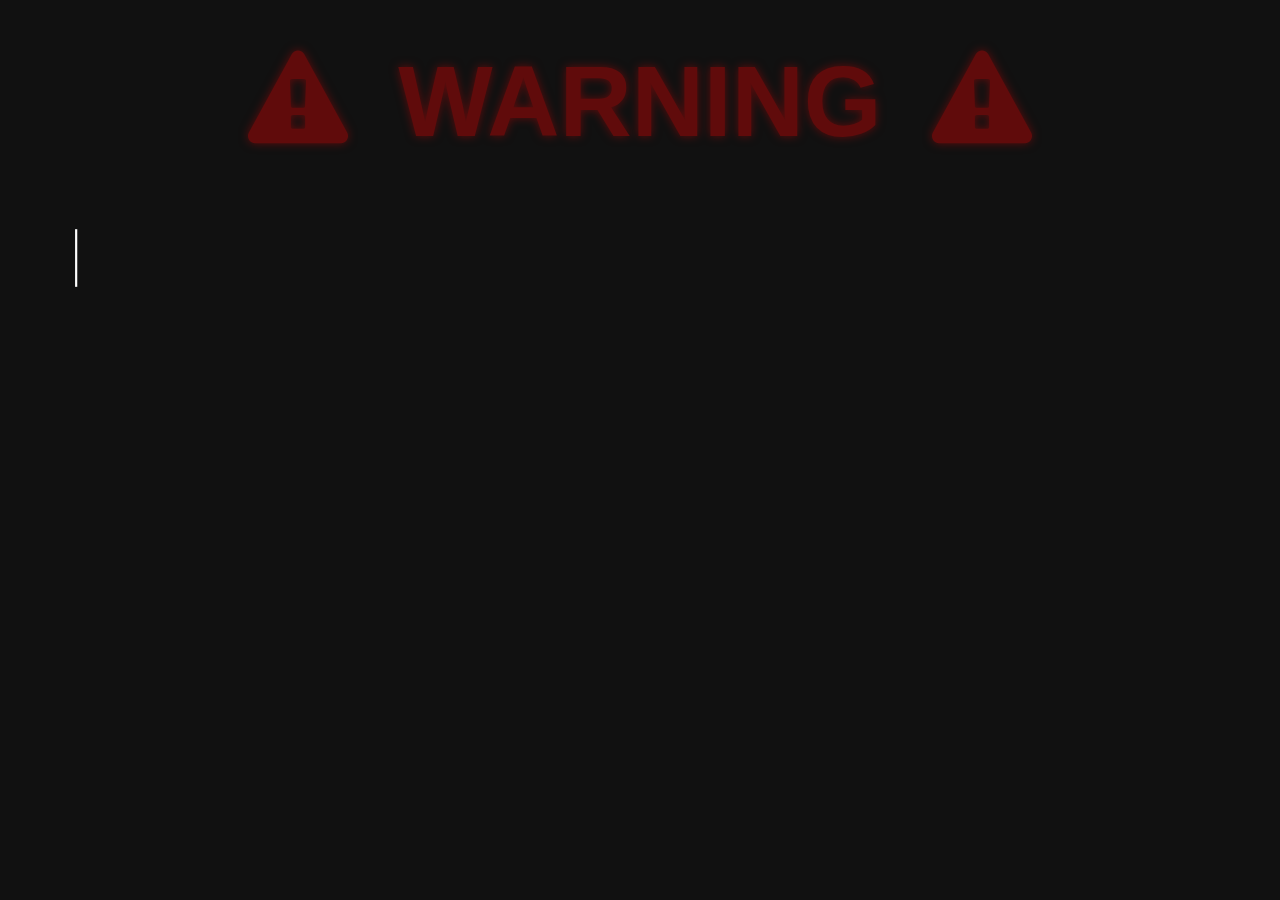
<file: TimeUntil/feedback-loop/index.html>
<!DOCTYPE html>
<html lang="en">
<head>
    <meta charset="utf-8">
    <meta http-equiv="X-UA-Compatible" content="IE=edge,chrome=1">
    <meta name="viewport" content="width=device-width, initial-scale=1, user-scalable=no">
    <title>5D Final Project</title>
    <link href="css/styles.css" rel="stylesheet">
    <link href='https://fonts.googleapis.com/css?family=Titillium+Web:400,200,200italic,300,300italic,700italic,600italic,700,600,400italic' rel='stylesheet' type='text/css'>
    <link href="http://maxcdn.bootstrapcdn.com/font-awesome/4.5.0/css/font-awesome.min.css" rel="stylesheet">

</head>

<body>
    <audio id="intro-audio" autoplay loop>
        <source src="assets/intro-alarm.mp3" type="audio/mpeg">
    </audio>

    <div class="intro">
        <div class="warning-text">
            <h1 class="blink"><i class="fa fa-exclamation-triangle"></i>WARNING<i class="fa fa-exclamation-triangle"></i></h1>
        </div>
        <div class="typed-container">
            <span class="typed"></span>
        </div>
        <div class="hyperspeed-container">
            <a href="hyperspace.html" class="hyperspeed-button">Manual Override</a>
        </div>
    </div>

    <script src='http://cdnjs.cloudflare.com/ajax/libs/jquery/2.1.3/jquery.min.js'></script>
    <script src="js/typed.js"></script>
    <script src="js/custom.js"></script>
    <script src="https://code.createjs.com/soundjs-0.6.2.min.js"></script>
    <script>
        $(function() {
            $(".typed").typed({
                strings: ["There are two thermonuclear missiles headed straight for your ship", "Autopilot mechanisms have been severely damaged", "Engage manual override and navigate your ship to safety",
                    "T-MINUS 60 SECONDS UNTIL IMPACT"
                ],
                typeSpeed: 0,
                // time before typing starts
                startDelay: 2000,
                // backspacing speed
                backSpeed: 0,
                // time before backspacing
                backDelay: 1000,
                // loop
                loop: false,
                // false = infinite
                loopCount: false,
                // show cursor
                showCursor: true
            });
        });
    </script>
</body>
</html>
</file>
<file: TimeUntil/feedback-loop/css/styles.css>
@import url(http://weloveiconfonts.com/api/?family=fontawesome);
@keyframes seconds-tens {
  0% {
    transform: translateY(-180px);
  }
  16.66667% {
    transform: translateY(-360px);
  }
  33.33333% {
    transform: translateY(-540px);
  }
  50% {
    transform: translateY(-720px);
  }
  66.66667% {
    transform: translateY(-900px);
  }
  83.33333% {
    transform: translateY(-1080px);
  }
}
@keyframes seconds-ones {
  0% {
    transform: translateY(-180px);
  }
  10% {
    transform: translateY(-360px);
  }
  20% {
    transform: translateY(-540px);
  }
  30% {
    transform: translateY(-720px);
  }
  40% {
    transform: translateY(-900px);
  }
  50% {
    transform: translateY(-1080px);
  }
  60% {
    transform: translateY(-1260px);
  }
  70% {
    transform: translateY(-1440px);
  }
  80% {
    transform: translateY(-1620px);
  }
  90% {
    transform: translateY(-1800px);
  }
}
@keyframes hundredths-tens {
  0% {
    transform: translateY(-180px);
  }
  10% {
    transform: translateY(-360px);
  }
  20% {
    transform: translateY(-540px);
  }
  30% {
    transform: translateY(-720px);
  }
  40% {
    transform: translateY(-900px);
  }
  50% {
    transform: translateY(-1080px);
  }
  60% {
    transform: translateY(-1260px);
  }
  70% {
    transform: translateY(-1440px);
  }
  80% {
    transform: translateY(-1620px);
  }
  90% {
    transform: translateY(-1800px);
  }
}
@keyframes hundredths-ones {
  0% {
    transform: translateY(-180px);
  }
  10% {
    transform: translateY(-360px);
  }
  20% {
    transform: translateY(-540px);
  }
  30% {
    transform: translateY(-720px);
  }
  40% {
    transform: translateY(-900px);
  }
  50% {
    transform: translateY(-1080px);
  }
  60% {
    transform: translateY(-1260px);
  }
  70% {
    transform: translateY(-1440px);
  }
  80% {
    transform: translateY(-1620px);
  }
  90% {
    transform: translateY(-1800px);
  }
}
/* line 121, ../sass/countdown.scss */
.countdown-wrapper {
  margin: 150px auto 0;
  text-align: center;
  position: absolute;
  left: 0;
  right: 0;
}
/* line 127, ../sass/countdown.scss */
.countdown-wrapper .impact {
  margin: 0 auto;
  text-align: center;
  width: 600px;
}
/* line 131, ../sass/countdown.scss */
.countdown-wrapper .impact .impactTime {
  text-transform: uppercase;
  color: red;
  text-shadow: 0 0 15px red;
  font-size: 50px;
  font-weight: 500;
}
/* line 139, ../sass/countdown.scss */
.countdown-wrapper:after, .countdown-wrapper:before {
  content: "";
  display: block;
  position: absolute;
  width: 100%;
  left: 0;
  height: 20px;
  z-index: 10;
}
/* line 149, ../sass/countdown.scss */
.countdown-wrapper:before {
  top: 0;
}
/* line 153, ../sass/countdown.scss */
.countdown-wrapper:after {
  bottom: 0;
}
/* line 157, ../sass/countdown.scss */
.countdown-wrapper .time-part-wrapper {
  display: inline-block;
  position: relative;
  margin-top: 30px;
}
/* line 161, ../sass/countdown.scss */
.countdown-wrapper .time-part-wrapper:not(:last-child):after {
  content: ":";
  display: block;
  width: 30px;
  height: 230px;
  position: absolute;
  top: 0;
  right: -30px;
  color: rgba(0, 0, 0, 0.25);
  font-size: 200px;
  line-height: 0.9;
}
/* line 173, ../sass/countdown.scss */
.countdown-wrapper .time-part-wrapper .time-part {
  width: 130px;
  text-align: center;
  height: 180px;
  overflow: hidden;
  display: inline-block;
  margin-left: -5px;
  box-sizing: border-box;
}
/* line 181, ../sass/countdown.scss */
.countdown-wrapper .time-part-wrapper .time-part.seconds.tens .digit-wrapper {
  animation-name: seconds-tens;
  animation-duration: 60s;
  animation-iteration-count: 60;
}
/* line 186, ../sass/countdown.scss */
.countdown-wrapper .time-part-wrapper .time-part.seconds.ones .digit-wrapper {
  animation-name: seconds-ones;
  animation-duration: 10s;
  animation-iteration-count: 360;
}
/* line 191, ../sass/countdown.scss */
.countdown-wrapper .time-part-wrapper .time-part.hundredths.tens .digit-wrapper {
  animation-name: hundredths-tens;
  animation-duration: 1s;
  animation-iteration-count: 3600;
}
/* line 196, ../sass/countdown.scss */
.countdown-wrapper .time-part-wrapper .time-part.hundredths.ones .digit-wrapper {
  animation-name: hundredths-ones;
  animation-duration: 0.1s;
  animation-iteration-count: 36000;
}
/* line 201, ../sass/countdown.scss */
.countdown-wrapper .time-part-wrapper .time-part .digit-wrapper {
  animation-timing-function: cubic-bezier(1, 0, 1, 0);
}
/* line 203, ../sass/countdown.scss */
.countdown-wrapper .time-part-wrapper .time-part .digit-wrapper .digit {
  display: inline-block;
  font-size: 200px;
  color: #db0000;
  height: 180px;
  line-height: 1;
}

/* line 5, ../../../../../../../Library/Ruby/Gems/2.0.0/gems/compass-core-1.0.3/stylesheets/compass/reset/_utilities.scss */
html, body, div, span, applet, object, iframe,
h1, h2, h3, h4, h5, h6, p, blockquote, pre,
a, abbr, acronym, address, big, cite, code,
del, dfn, em, img, ins, kbd, q, s, samp,
small, strike, strong, sub, sup, tt, var,
b, u, i, center,
dl, dt, dd, ol, ul, li,
fieldset, form, label, legend,
table, caption, tbody, tfoot, thead, tr, th, td,
article, aside, canvas, details, embed,
figure, figcaption, footer, header, hgroup,
menu, nav, output, ruby, section, summary,
time, mark, audio, video {
  margin: 0;
  padding: 0;
  border: 0;
  font: inherit;
  font-size: 100%;
  vertical-align: baseline;
}

/* line 22, ../../../../../../../Library/Ruby/Gems/2.0.0/gems/compass-core-1.0.3/stylesheets/compass/reset/_utilities.scss */
html {
  line-height: 1;
}

/* line 24, ../../../../../../../Library/Ruby/Gems/2.0.0/gems/compass-core-1.0.3/stylesheets/compass/reset/_utilities.scss */
ol, ul {
  list-style: none;
}

/* line 26, ../../../../../../../Library/Ruby/Gems/2.0.0/gems/compass-core-1.0.3/stylesheets/compass/reset/_utilities.scss */
table {
  border-collapse: collapse;
  border-spacing: 0;
}

/* line 28, ../../../../../../../Library/Ruby/Gems/2.0.0/gems/compass-core-1.0.3/stylesheets/compass/reset/_utilities.scss */
caption, th, td {
  text-align: left;
  font-weight: normal;
  vertical-align: middle;
}

/* line 30, ../../../../../../../Library/Ruby/Gems/2.0.0/gems/compass-core-1.0.3/stylesheets/compass/reset/_utilities.scss */
q, blockquote {
  quotes: none;
}
/* line 103, ../../../../../../../Library/Ruby/Gems/2.0.0/gems/compass-core-1.0.3/stylesheets/compass/reset/_utilities.scss */
q:before, q:after, blockquote:before, blockquote:after {
  content: "";
  content: none;
}

/* line 32, ../../../../../../../Library/Ruby/Gems/2.0.0/gems/compass-core-1.0.3/stylesheets/compass/reset/_utilities.scss */
a img {
  border: none;
}

/* line 116, ../../../../../../../Library/Ruby/Gems/2.0.0/gems/compass-core-1.0.3/stylesheets/compass/reset/_utilities.scss */
article, aside, details, figcaption, figure, footer, header, hgroup, main, menu, nav, section, summary {
  display: block;
}

/* line 12, ../sass/blue-glow-buttons.scss */
.blue-glow-buttons .Nav:after {
  content: "";
  display: table;
  clear: both;
}

/* line 19, ../sass/blue-glow-buttons.scss */
.blue-glow-buttons .MainNav:before, .blue-glow-buttons .MainNav:after, .blue-glow-buttons .MainNav-Button:after, .blue-glow-buttons .MainNav-Button_Active:before, .blue-glow-buttons .MainNav-Button_Active:after, .blue-glow-buttons .MainNav-Button_LeftOfActive:before, .blue-glow-buttons .MainNav-Button_RightOfActive:before {
  content: '';
  display: block;
  position: absolute;
}

/* line 25, ../sass/blue-glow-buttons.scss */
.blue-glow-buttons {
  position: absolute;
  top: 10px;
  left: 10px;
}
/* line 29, ../sass/blue-glow-buttons.scss */
.blue-glow-buttons .Nav {
  list-style: none;
  margin-left: 0;
}
/* line 34, ../sass/blue-glow-buttons.scss */
.blue-glow-buttons .Nav_Small {
  font-size: 0.65em;
}
/* line 37, ../sass/blue-glow-buttons.scss */
.blue-glow-buttons .Nav_Large {
  font-size: 1.4em;
}
/* line 40, ../sass/blue-glow-buttons.scss */
.blue-glow-buttons .MainNav {
  -moz-border-radius: 0.4375em;
  -webkit-border-radius: 0.4375em;
  border-radius: 0.4375em;
  -moz-box-shadow: #4d4d4d, 0 -1px 0px 0px inset, rgba(255, 255, 255, 0.0857) 0 -5px 0px 0px inset, #1e1e1e 0 4px 0px 0px inset;
  -webkit-box-shadow: #4d4d4d, 0 -1px 0px 0px inset, rgba(255, 255, 255, 0.0857) 0 -5px 0px 0px inset, #1e1e1e 0 4px 0px 0px inset;
  box-shadow: #4d4d4d, 0 -1px 0px 0px inset, rgba(255, 255, 255, 0.0857) 0 -5px 0px 0px inset, #1e1e1e 0 4px 0px 0px inset;
  background: #242424;
  border-top: 1px solid rgba(0, 0, 0, 0.1);
  border-bottom: 1px solid rgba(255, 255, 255, 0.1);
  display: inline-block;
  text-align: center;
  padding: 0.375em 0.3125em;
  position: relative;
}
/* line 50, ../sass/blue-glow-buttons.scss */
.blue-glow-buttons .MainNav:before {
  -moz-border-radius-bottomleft: 0.4375em;
  -webkit-border-bottom-left-radius: 0.4375em;
  border-bottom-left-radius: 0.4375em;
  background: rgba(36, 36, 36, 0.4);
  width: 0.4375em;
  height: 0.4375em;
  bottom: 0;
  left: 0;
}
/* line 59, ../sass/blue-glow-buttons.scss */
.blue-glow-buttons .MainNav:after {
  -moz-border-radius-bottomright: 0.4375em;
  -webkit-border-bottom-right-radius: 0.4375em;
  border-bottom-right-radius: 0.4375em;
  background: rgba(36, 36, 36, 0.4);
  width: 0.4375em;
  height: 0.4375em;
  bottom: 0;
  right: 0;
}
/* line 69, ../sass/blue-glow-buttons.scss */
.blue-glow-buttons .MainNav-Button {
  -moz-border-radius: 0.3125em;
  -webkit-border-radius: 0.3125em;
  border-radius: 0.3125em;
  -moz-box-shadow: rgba(255, 255, 255, 0.15) 0 1px 0px 0px inset, rgba(255, 255, 255, 0.05) 0 1px 0px 1px inset, rgba(0, 0, 0, 0.7) 0 1px 2px 0px, rgba(9, 9, 9, 0.6) 0 2px 3px 2px;
  -webkit-box-shadow: rgba(255, 255, 255, 0.15) 0 1px 0px 0px inset, rgba(255, 255, 255, 0.05) 0 1px 0px 1px inset, rgba(0, 0, 0, 0.7) 0 1px 2px 0px, rgba(9, 9, 9, 0.6) 0 2px 3px 2px;
  box-shadow: rgba(255, 255, 255, 0.15) 0 1px 0px 0px inset, rgba(255, 255, 255, 0.05) 0 1px 0px 1px inset, rgba(0, 0, 0, 0.7) 0 1px 2px 0px, rgba(9, 9, 9, 0.6) 0 2px 3px 2px;
  background-color: #343434;
  background-image: url('[data-uri]');
  background-size: 100%;
  background-image: -webkit-gradient(linear, 50% 0%, 50% 100%, color-stop(0%, rgba(78, 78, 78, 0.15)), color-stop(2%, rgba(65, 65, 65, 0.15)), color-stop(5%, rgba(59, 59, 59, 0.15)), color-stop(32%, rgba(56, 56, 56, 0.15)), color-stop(33%, rgba(54, 54, 54, 0.15)), color-stop(46%, rgba(53, 53, 53, 0.15)), color-stop(47%, rgba(51, 51, 51, 0.15)), color-stop(60%, rgba(50, 50, 50, 0.15)), color-stop(61%, rgba(48, 48, 48, 0.15)), color-stop(100%, rgba(42, 42, 42, 0.15)));
  background-image: -moz-linear-gradient(top, rgba(78, 78, 78, 0.15) 0%, rgba(65, 65, 65, 0.15) 2%, rgba(59, 59, 59, 0.15) 5%, rgba(56, 56, 56, 0.15) 32%, rgba(54, 54, 54, 0.15) 33%, rgba(53, 53, 53, 0.15) 46%, rgba(51, 51, 51, 0.15) 47%, rgba(50, 50, 50, 0.15) 60%, rgba(48, 48, 48, 0.15) 61%, rgba(42, 42, 42, 0.15) 100%);
  background-image: -webkit-linear-gradient(top, rgba(78, 78, 78, 0.15) 0%, rgba(65, 65, 65, 0.15) 2%, rgba(59, 59, 59, 0.15) 5%, rgba(56, 56, 56, 0.15) 32%, rgba(54, 54, 54, 0.15) 33%, rgba(53, 53, 53, 0.15) 46%, rgba(51, 51, 51, 0.15) 47%, rgba(50, 50, 50, 0.15) 60%, rgba(48, 48, 48, 0.15) 61%, rgba(42, 42, 42, 0.15) 100%);
  background-image: linear-gradient(to bottom, rgba(78, 78, 78, 0.15) 0%, rgba(65, 65, 65, 0.15) 2%, rgba(59, 59, 59, 0.15) 5%, rgba(56, 56, 56, 0.15) 32%, rgba(54, 54, 54, 0.15) 33%, rgba(53, 53, 53, 0.15) 46%, rgba(51, 51, 51, 0.15) 47%, rgba(50, 50, 50, 0.15) 60%, rgba(48, 48, 48, 0.15) 61%, rgba(42, 42, 42, 0.15) 100%);
  background-size: 4px 4px;
  float: left;
  margin-right: 0.125em;
  padding: 0.375em 0.4375em;
  position: relative;
}
/* line 79, ../sass/blue-glow-buttons.scss */
.blue-glow-buttons .MainNav-Button a {
  -moz-border-radius: 0.45833em;
  -webkit-border-radius: 0.45833em;
  border-radius: 0.45833em;
  text-shadow: #000 0 -1px 0;
  background: rgba(182, 182, 182, 0.018);
  color: rgba(255, 255, 255, 0.85);
  display: block;
  font-size: 1.5em;
  padding: 0.5em 2.5em;
  text-decoration: none;
}
/* line 89, ../sass/blue-glow-buttons.scss */
.blue-glow-buttons .MainNav-Button:hover {
  -moz-box-shadow: rgba(255, 255, 255, 0.05), 0 1px 0px 0px inset, rgba(255, 255, 255, 0.02) 0 1px 0px 1px inset, rgba(9, 9, 9, 0.5) 0 2px 2px 1px;
  -webkit-box-shadow: rgba(255, 255, 255, 0.05), 0 1px 0px 0px inset, rgba(255, 255, 255, 0.02) 0 1px 0px 1px inset, rgba(9, 9, 9, 0.5) 0 2px 2px 1px;
  box-shadow: rgba(255, 255, 255, 0.05), 0 1px 0px 0px inset, rgba(255, 255, 255, 0.02) 0 1px 0px 1px inset, rgba(9, 9, 9, 0.5) 0 2px 2px 1px;
}
/* line 91, ../sass/blue-glow-buttons.scss */
.blue-glow-buttons .MainNav-Button:hover a {
  filter: progid:DXImageTransform.Microsoft.Alpha(Opacity=80);
  opacity: 0.8;
}
/* line 95, ../sass/blue-glow-buttons.scss */
.blue-glow-buttons .MainNav-Button:after {
  background-image: url('[data-uri]');
  background-size: 100%;
  background-image: -webkit-gradient(linear, 0% 50%, 100% 50%, color-stop(0%, rgba(255, 255, 255, 0)), color-stop(20%, rgba(255, 255, 255, 0)), color-stop(50%, rgba(255, 255, 255, 0.5)), color-stop(69%, rgba(255, 255, 255, 0.11)), color-stop(80%, rgba(255, 255, 255, 0)), color-stop(100%, rgba(255, 255, 255, 0)));
  background-image: -moz-linear-gradient(left, rgba(255, 255, 255, 0) 0%, rgba(255, 255, 255, 0) 20%, rgba(255, 255, 255, 0.5) 50%, rgba(255, 255, 255, 0.11) 69%, rgba(255, 255, 255, 0) 80%, rgba(255, 255, 255, 0) 100%);
  background-image: -webkit-linear-gradient(left, rgba(255, 255, 255, 0) 0%, rgba(255, 255, 255, 0) 20%, rgba(255, 255, 255, 0.5) 50%, rgba(255, 255, 255, 0.11) 69%, rgba(255, 255, 255, 0) 80%, rgba(255, 255, 255, 0) 100%);
  background-image: linear-gradient(to right, rgba(255, 255, 255, 0) 0%, rgba(255, 255, 255, 0) 20%, rgba(255, 255, 255, 0.5) 50%, rgba(255, 255, 255, 0.11) 69%, rgba(255, 255, 255, 0) 80%, rgba(255, 255, 255, 0) 100%);
  width: 100%;
  height: 1px;
  left: 0;
  top: 0;
}
/* line 104, ../sass/blue-glow-buttons.scss */
.blue-glow-buttons .MainNav-Button_Active {
  -moz-box-shadow: rgba(0, 0, 0, 0.4) 0, 0, 0, 1px, inset;
  -webkit-box-shadow: rgba(0, 0, 0, 0.4) 0, 0, 0, 1px, inset;
  box-shadow: rgba(0, 0, 0, 0.4) 0, 0, 0, 1px, inset;
  background-color: #2d2d2d;
  background-image: linear-gradient(rgba(0, 0, 0, 0) 50%, #2e2e2e 50%);
  background-size: 2px 2px;
}
/* line 109, ../sass/blue-glow-buttons.scss */
.blue-glow-buttons .MainNav-Button_Active a {
  text-shadow: rgba(255, 255, 255, 0.4) 0 0 35px, rgba(76, 190, 255, 0.95) 0 0 25px;
  background: none;
  color: #4cbeff;
}
/* line 114, ../sass/blue-glow-buttons.scss */
.blue-glow-buttons .MainNav-Button_Active:before {
  background-image: url('[data-uri]');
  background-size: 100%;
  background-image: -moz-radial-gradient(center, ellipse cover, rgba(41, 137, 216, 0.51) 0%, rgba(30, 87, 153, 0.01) 53%, rgba(30, 87, 153, 0) 54%, rgba(30, 87, 153, 0) 57%);
  background-image: -webkit-radial-gradient(center, ellipse cover, rgba(41, 137, 216, 0.51) 0%, rgba(30, 87, 153, 0.01) 53%, rgba(30, 87, 153, 0) 54%, rgba(30, 87, 153, 0) 57%);
  background-image: radial-gradient(ellipse cover at center, rgba(41, 137, 216, 0.51) 0%, rgba(30, 87, 153, 0.01) 53%, rgba(30, 87, 153, 0) 54%, rgba(30, 87, 153, 0) 57%);
  -moz-box-shadow: rgba(76, 190, 255, 0.02) 0, 0, 0px, 3px, inset;
  -webkit-box-shadow: rgba(76, 190, 255, 0.02) 0, 0, 0px, 3px, inset;
  box-shadow: rgba(76, 190, 255, 0.02) 0, 0, 0px, 3px, inset;
  top: -0.25em;
  left: 10%;
  width: 80%;
  height: 0.375em;
}
/* line 123, ../sass/blue-glow-buttons.scss */
.blue-glow-buttons .MainNav-Button_Active:after {
  background-image: url('[data-uri]');
  background-size: 100%;
  background-image: -moz-radial-gradient(center, ellipse cover, rgba(41, 137, 216, 0.51) 0%, rgba(30, 87, 153, 0.01) 53%, rgba(30, 87, 153, 0) 54%, rgba(30, 87, 153, 0) 57%);
  background-image: -webkit-radial-gradient(center, ellipse cover, rgba(41, 137, 216, 0.51) 0%, rgba(30, 87, 153, 0.01) 53%, rgba(30, 87, 153, 0) 54%, rgba(30, 87, 153, 0) 57%);
  background-image: radial-gradient(ellipse cover at center, rgba(41, 137, 216, 0.51) 0%, rgba(30, 87, 153, 0.01) 53%, rgba(30, 87, 153, 0) 54%, rgba(30, 87, 153, 0) 57%);
  -moz-box-shadow: rgba(255, 255, 255, 0.05) 0, -5px, 0px, 0px, inset;
  -webkit-box-shadow: rgba(255, 255, 255, 0.05) 0, -5px, 0px, 0px, inset;
  box-shadow: rgba(255, 255, 255, 0.05) 0, -5px, 0px, 0px, inset;
  top: inherit;
  bottom: -0.5em;
  left: 0;
  width: 100%;
  height: 0.5em;
}
/* line 133, ../sass/blue-glow-buttons.scss */
.blue-glow-buttons .MainNav-Button_Active:hover {
  -moz-box-shadow: rgba(0, 0, 0, 0.4) 0, 0, 0, 1px, inset;
  -webkit-box-shadow: rgba(0, 0, 0, 0.4) 0, 0, 0, 1px, inset;
  box-shadow: rgba(0, 0, 0, 0.4) 0, 0, 0, 1px, inset;
}
/* line 138, ../sass/blue-glow-buttons.scss */
.blue-glow-buttons .MainNav-Button_LeftOfActive:before {
  -moz-box-shadow: rgba(80, 136, 137, 0.5), -1px, 0px, 0px, 0px;
  -webkit-box-shadow: rgba(80, 136, 137, 0.5), -1px, 0px, 0px, 0px;
  box-shadow: rgba(80, 136, 137, 0.5), -1px, 0px, 0px, 0px;
  background-image: url('[data-uri]');
  background-size: 100%;
  background-image: -webkit-gradient(linear, 50% 0%, 50% 100%, color-stop(0%, rgba(76, 190, 255, 0)), color-stop(50%, rgba(76, 190, 255, 0.7)), color-stop(51%, rgba(76, 190, 255, 0.69)), color-stop(100%, rgba(76, 190, 255, 0)));
  background-image: -moz-linear-gradient(top, rgba(76, 190, 255, 0) 0%, rgba(76, 190, 255, 0.7) 50%, rgba(76, 190, 255, 0.69) 51%, rgba(76, 190, 255, 0) 100%);
  background-image: -webkit-linear-gradient(top, rgba(76, 190, 255, 0) 0%, rgba(76, 190, 255, 0.7) 50%, rgba(76, 190, 255, 0.69) 51%, rgba(76, 190, 255, 0) 100%);
  background-image: linear-gradient(to bottom, rgba(76, 190, 255, 0) 0%, rgba(76, 190, 255, 0.7) 50%, rgba(76, 190, 255, 0.69) 51%, rgba(76, 190, 255, 0) 100%);
  width: 1px;
  height: 90%;
  right: 0;
  top: 5%;
}
/* line 149, ../sass/blue-glow-buttons.scss */
.blue-glow-buttons .MainNav-Button_RightOfActive:before {
  -moz-box-shadow: rgba(80, 136, 137, 0.5), 1px, 0px, 0px, 0px;
  -webkit-box-shadow: rgba(80, 136, 137, 0.5), 1px, 0px, 0px, 0px;
  box-shadow: rgba(80, 136, 137, 0.5), 1px, 0px, 0px, 0px;
  background-image: url('[data-uri]');
  background-size: 100%;
  background-image: -webkit-gradient(linear, 50% 0%, 50% 100%, color-stop(0%, rgba(76, 190, 255, 0)), color-stop(50%, rgba(76, 190, 255, 0.7)), color-stop(51%, rgba(76, 190, 255, 0.69)), color-stop(100%, rgba(76, 190, 255, 0)));
  background-image: -moz-linear-gradient(top, rgba(76, 190, 255, 0) 0%, rgba(76, 190, 255, 0.7) 50%, rgba(76, 190, 255, 0.69) 51%, rgba(76, 190, 255, 0) 100%);
  background-image: -webkit-linear-gradient(top, rgba(76, 190, 255, 0) 0%, rgba(76, 190, 255, 0.7) 50%, rgba(76, 190, 255, 0.69) 51%, rgba(76, 190, 255, 0) 100%);
  background-image: linear-gradient(to bottom, rgba(76, 190, 255, 0) 0%, rgba(76, 190, 255, 0.7) 50%, rgba(76, 190, 255, 0.69) 51%, rgba(76, 190, 255, 0) 100%);
  width: 1px;
  height: 90%;
  left: 0;
  top: 5%;
}

/* line 1, ../sass/rocker-switch.scss */
.rocker-switch {
  position: absolute;
  bottom: 20px;
  left: 200px;
  margin: 2rem auto;
  width: 100px;
  height: 200px;
  border-radius: 12px;
  cursor: pointer;
  /* setting the light */
}
/* line 10, ../sass/rocker-switch.scss */
.rocker-switch .hole {
  position: relative;
  width: 80px;
  height: 180px;
  margin: 8px 10px;
  border-radius: 8px;
  background: #000;
  box-shadow: 1px 0 3px rgba(0, 0, 0, 0.3), -1px 0 3px rgba(0, 0, 0, 0.3), 0 -1px 3px rgba(0, 0, 0, 0.3);
}
/* line 18, ../sass/rocker-switch.scss */
.rocker-switch .hole .handle,
.rocker-switch .hole .handleBottom,
.rocker-switch .hole .handleTop {
  border-radius: 2px;
}
/* line 23, ../sass/rocker-switch.scss */
.rocker-switch .hole .handle {
  position: absolute;
  left: 2px;
  right: 2px;
  width: 76px;
  height: 120px;
  font-family: helvetica;
  font-size: 2.1rem;
  line-height: 3.8rem;
  text-transform: uppercase;
  text-align: center;
  -webkit-transform-style: preserve-3d;
  -moz-transform-style: preserve-3d;
  -ms-transform-style: preserve-3d;
  -o-transform-style: preserve-3d;
  transform-style: preserve-3d;
  -webkit-perspective: 1000px;
  -moz-perspective: 1000px;
  -ms-perspective: 1000px;
  -o-perspective: 1000px;
  perspective: 1000px;
}
/* line 44, ../sass/rocker-switch.scss */
.rocker-switch .hole .handle p {
  font-size: 20px;
}
/* line 47, ../sass/rocker-switch.scss */
.rocker-switch .hole .handle .sk {
  display: block;
}
/* line 50, ../sass/rocker-switch.scss */
.rocker-switch .hole .handle .on {
  -webkit-transform: rotateX(35deg);
  -moz-transform: rotateX(35deg);
  -ms-transform: rotateX(35deg);
  transform: rotateX(35deg);
}
/* line 56, ../sass/rocker-switch.scss */
.rocker-switch .hole .handle .handleLightOff {
  top: 40px;
  color: rgba(255, 255, 255, 0.07);
  text-shadow: 0 -1px 2px rgba(0, 0, 0, 0.5), 0 1px 0 rgba(82, 8, 0, 0.4);
}
/* line 61, ../sass/rocker-switch.scss */
.rocker-switch .hole .handle .handleLightOn {
  top: 17px;
  color: rgba(255, 255, 255, 0.7);
  text-shadow: 0 -1px 2px rgba(0, 0, 0, 0.5), 0 1px 0 rgba(82, 8, 0, 0.4);
}
/* line 66, ../sass/rocker-switch.scss */
.rocker-switch .hole .handle .handleBottom,
.rocker-switch .hole .handle .handleTop {
  position: absolute;
  width: 76px;
  right: 0;
}
/* line 72, ../sass/rocker-switch.scss */
.rocker-switch .hole .handle .handleTopLightOff {
  top: -30px;
  left: 0;
  height: 30px;
}
/* line 77, ../sass/rocker-switch.scss */
.rocker-switch .hole .handle .handleTopLightOn {
  left: -2px;
  top: -12px;
  height: 10px;
}
/* line 82, ../sass/rocker-switch.scss */
.rocker-switch .hole .handle .handleBottomLightOff {
  bottom: -10px;
  left: 0;
  height: 10px;
}
/* line 87, ../sass/rocker-switch.scss */
.rocker-switch .hole .handle .handleBottomLightOn {
  left: -2px;
  bottom: -30px;
  height: 30px;
}
/* line 95, ../sass/rocker-switch.scss */
.rocker-switch .dark {
  background-image: linear-gradient(rgba(0, 0, 0, 0.4), rgba(0, 0, 0, 0.8));
}
/* line 98, ../sass/rocker-switch.scss */
.rocker-switch .switchLightOn {
  border-top: 3px solid rgba(255, 255, 255, 0.1);
  background-image: radial-gradient(rgba(143, 12, 2, 0.5) 0%, rgba(0, 0, 0, 0) 100%), linear-gradient(rgba(0, 0, 0, 0) 10%, rgba(143, 12, 2, 0.7) 50%, rgba(0, 0, 0, 0) 90%), linear-gradient(#171617, #080808);
  background-size: 100% 60%, 84px 100%, 100% 100%;
  background-position: 0 50%, 8px 100%, 0 100%;
  background-repeat: no-repeat, no-repeat;
  box-shadow: 2px 2px 3px rgba(0, 0, 0, 0.3), 4px 4px 6px rgba(0, 0, 0, 0.2), 6px 6px 8px rgba(0, 0, 0, 0.2), 8px 8px 10px rgba(0, 0, 0, 0.1), 10px 10px 12px rgba(0, 0, 0, 0.1), -2px 2px 3px rgba(0, 0, 0, 0.3), -4px 4px 6px rgba(0, 0, 0, 0.2), -6px 6px 8px rgba(0, 0, 0, 0.2), -8px 8px 10px rgba(0, 0, 0, 0.1), -10px 10px 12px rgba(0, 0, 0, 0.1), 0 15px 14px rgba(0, 0, 0, 0.3), 0 20px 14px rgba(0, 0, 0, 0.15);
}
/* line 106, ../sass/rocker-switch.scss */
.rocker-switch .switchLightOff {
  border-top: 3px solid rgba(255, 255, 255, 0.05);
  background-image: linear-gradient(#0a0a0a, #050505);
  background-size: 100% 100%;
  background-position: 0 100%;
  background-repeat: no-repeat;
  box-shadow: 2px 2px 3px rgba(0, 0, 0, 0.1), 4px 4px 6px rgba(0, 0, 0, 0.1), 6px 6px 8px rgba(0, 0, 0, 0.1), 8px 8px 10px rgba(0, 0, 0, 0.1), 10px 10px 12px rgba(0, 0, 0, 0.1), -2px 2px 3px rgba(0, 0, 0, 0.1), -4px 4px 6px rgba(0, 0, 0, 0.1), -6px 6px 8px rgba(0, 0, 0, 0.1), -8px 8px 10px rgba(0, 0, 0, 0.1), -10px 10px 12px rgba(0, 0, 0, 0.1), 0 20px 14px rgba(0, 0, 0, 0.02);
}
/* line 114, ../sass/rocker-switch.scss */
.rocker-switch .holeLightOn {
  border-bottom: 3px solid rgba(85, 1, 0, 0.4);
  background-image: linear-gradient(90deg, rgba(0, 0, 0, 0) 0%, rgba(85, 1, 0, 0.6) 15%, rgba(85, 1, 0, 0.6) 85%, rgba(0, 0, 0, 0) 100%), linear-gradient(rgba(0, 0, 0, 0), rgba(85, 1, 0, 0.3));
  background-size: 100% 3px, 100% 100%;
  background-position: 0 0%, 0 100%;
  background-repeat: no-repeat, no-repeat;
  box-shadow: inset 0 -2px 2px rgba(0, 0, 0, 0.6);
}
/* line 122, ../sass/rocker-switch.scss */
.rocker-switch .holeLightOff {
  border-bottom: 3px solid #0a0706;
}
/* line 125, ../sass/rocker-switch.scss */
.rocker-switch .handleLightOff {
  background-color: #cc0d00;
  background-image: linear-gradient(rgba(0, 0, 0, 0.8), rgba(0, 0, 0, 0.7)), linear-gradient(45deg, #000000 33%, rgba(0, 0, 0, 0) 33%, rgba(0, 0, 0, 0) 100%, #000000);
  background-size: 100% 100%, 4px 4px;
  background-position: 100% 100%, 0 0;
  background-repeat: no-repeat, repeat;
  box-shadow: inset 0 -3px 6px rgba(0, 0, 0, 0.5), inset 0 -2px 4px 4px rgba(32, 6, 5, 0.8);
}
/* line 133, ../sass/rocker-switch.scss */
.rocker-switch .handleLightOn {
  background-color: #000;
  background-image: radial-gradient(rgba(0, 0, 0, 0.8) 0%, rgba(0, 0, 0, 0) 80%), linear-gradient(rgba(255, 255, 255, 0), rgba(255, 255, 255, 0.4)), linear-gradient(45deg, #e81c0b 33%, rgba(0, 0, 0, 0) 33%, rgba(0, 0, 0, 0) 100%, #e81c0b), linear-gradient(45deg, rgba(246, 248, 39, 0.6) 33%, rgba(0, 0, 0, 0) 33%, rgba(0, 0, 0, 0) 100%, rgba(246, 248, 39, 0.7)), linear-gradient(rgba(0, 0, 0, 0.9), rgba(0, 0, 0, 0.05)), radial-gradient(rgba(246, 248, 39, 0.9) 0%, #fb320f 60%, rgba(0, 0, 0, 0) 100%);
  background-size: 100% 60%, 100% 40%, 4px 4px, 4px 4px, 100% 70%, 100% 100%;
  background-position: 0 -100%, 100% 100%, 0 0%, 0.5% 0.5%, 100% 0%, 0 -10%;
  background-repeat: no-repeat, no-repeat, repeat, repeat, no-repeat, no-repeat;
  border-top: 2px solid #bf5f53;
  border-right: 2px solid rgba(251, 49, 10, 0.8);
  border-left: 2px solid rgba(251, 49, 10, 0.8);
  box-shadow: 0 3px 0 rgba(251, 49, 10, 0.8), 0 -3px 0 rgba(251, 49, 10, 0.8);
}
/* line 143, ../sass/rocker-switch.scss */
.rocker-switch .handleLightOn:after {
  content: '';
  position: absolute;
  width: 76px;
  height: 40%;
  bottom: 0;
  left: -2px;
  background-image: linear-gradient(rgba(255, 255, 255, 0), rgba(255, 255, 255, 0.4)), linear-gradient(rgba(255, 255, 255, 0), rgba(255, 255, 255, 0.4));
  background-size: 2px 100%, 2px 100%;
  background-position: 0 0%, 100% 0;
  background-repeat: no-repeat, no-repeat;
}
/* line 156, ../sass/rocker-switch.scss */
.rocker-switch .handleTopLightOff {
  background-color: #520800;
  background-image: linear-gradient(rgba(0, 0, 0, 0.7), rgba(255, 255, 255, 0.1));
  box-shadow: inset 0 -8px 8px -10px rgba(255, 255, 255, 0.3), inset 0 1px 6px 2px rgba(0, 0, 0, 0.8), inset 0 1px 2px 1px rgba(0, 0, 0, 0.4);
}
/* line 161, ../sass/rocker-switch.scss */
.rocker-switch .handleTopLightOn {
  background-color: #520800;
  background-image: linear-gradient(125deg, rgba(0, 0, 0, 0.7) 0%, rgba(0, 0, 0, 0) 80%), linear-gradient(215deg, rgba(0, 0, 0, 0.7) 0%, rgba(0, 0, 0, 0) 80%), linear-gradient(#490b02, #ab2719);
  background-size: 30px 10px, 30px 10px, 100% 100%;
  background-position: 0 0%, 100% 0%, 0 100%;
  background-repeat: no-repeat, no-repeat, no-repeat;
  box-shadow: inset 0 4px 4px rgba(0, 0, 0, 0.5), inset 0 -1px 3px -1px rgba(255, 255, 255, 0.4);
}
/* line 168, ../sass/rocker-switch.scss */
.rocker-switch .handleTopLightOn:after {
  content: '';
  position: absolute;
  bottom: -84px;
  left: 0;
  width: 100%;
  height: 80px;
  background-image: linear-gradient(rgba(0, 0, 0, 0.7), rgba(0, 0, 0, 0)), linear-gradient(rgba(0, 0, 0, 0.7), rgba(0, 0, 0, 0)), linear-gradient(90deg, #8c1f05 0%, #de620e 50%, #8c1f05 100%);
  background-size: 2px 100%, 2px 100%, 100% 2px;
  background-position: 0 0%, 100% 100%, 0 0;
  background-repeat: no-repeat, no-repeat, no-repeat;
  border-top: 2px solid #330911;
}
/* line 182, ../sass/rocker-switch.scss */
.rocker-switch .handleBottomLightOff {
  background: #170301;
  box-shadow: inset 0 0 8px 3px rgba(0, 0, 0, 0.8);
}
/* line 186, ../sass/rocker-switch.scss */
.rocker-switch .handleBottomLightOn {
  background-image: linear-gradient(rgba(255, 255, 255, 0.4), rgba(0, 0, 0, 0)), radial-gradient(#be1f04 0%, #3f0901 80%);
  background-size: 100% 3px, 100% 400%;
  background-position: 0 0%, 0 100%;
  background-repeat: no-repeat, no-repeat;
  box-shadow: inset 0 3px 5px 0 rgba(0, 0, 0, 0.2), inset 0 -1px 4px 0 #f11503;
  border-right: 2px solid rgba(251, 49, 10, 0.8);
  border-bottom: 2px solid rgba(251, 49, 10, 0.3);
  border-left: 2px solid rgba(251, 49, 10, 0.8);
}

/* Mixins */
/* line 70, ../sass/lever.scss */
.equation {
  position: absolute;
  top: 300px;
  left: 150px;
}
/* line 74, ../sass/lever.scss */
.equation span {
  display: inline-block;
  vertical-align: middle;
  margin-right: 12px;
}
/* line 79, ../sass/lever.scss */
.equation #shoulder {
  position: absolute;
  top: 30px;
  left: -100px;
  width: 80px;
  height: 100px;
  border-radius: 10px;
  background-color: #333;
  background-image: -webkit-linear-gradient(#666 0%, #333 60%, #666 100%);
  background-image: -moz-linear-gradient(#666 0%, #333 60%, #666 100%);
  background-image: -ms-linear-gradient(#666 0%, #333 60%, #666 100%);
  background-image: -o-linear-gradient(#666 0%, #333 60%, #666 100%);
  box-shadow: inset 2px 2px 2px rgba(255, 255, 255, 0.2);
}
/* line 89, ../sass/lever.scss */
.equation #shoulder #arm {
  position: relative;
  top: 10px;
  left: 10px;
  cursor: pointer;
  width: 60px;
  height: 80px;
  border-radius: 10% / 50%;
  background-color: #666;
  background-image: -webkit-linear-gradient(left, rgba(0, 0, 0, 0.3) 0%, transparent 15%, rgba(255, 255, 255, 0) 50%, transparent 85%, rgba(0, 0, 0, 0.3)), -webkit-linear-gradient(top, #333 0%, #666 10%, #999 30%, rgba(255, 255, 255, 0.8) 60%, #999 70%, #666 90%, #333 100%);
  background-image: -moz-linear-gradient(left, rgba(0, 0, 0, 0.3) 0%, transparent 15%, rgba(255, 255, 255, 0) 50%, transparent 85%, rgba(0, 0, 0, 0.3)), -moz-linear-gradient(top, #333 0%, #666 10%, #999 30%, rgba(255, 255, 255, 0.8) 60%, #999 70%, #666 90%, #333 100%);
  background-image: -ms-linear-gradient(left, rgba(0, 0, 0, 0.3) 0%, transparent 15%, rgba(255, 255, 255, 0) 50%, transparent 85%, rgba(0, 0, 0, 0.3)), -ms-linear-gradient(top, #333 0%, #666 10%, #999 30%, rgba(255, 255, 255, 0.8) 60%, #999 70%, #666 90%, #333 100%);
  background-image: -o-linear-gradient(left, rgba(0, 0, 0, 0.3) 0%, transparent 15%, rgba(255, 255, 255, 0) 50%, transparent 85%, rgba(0, 0, 0, 0.3)), -o-linear-gradient(top, #333 0%, #666 10%, #999 30%, rgba(255, 255, 255, 0.8) 60%, #999 70%, #666 90%, #333 100%);
}
/* line 100, ../sass/lever.scss */
.equation #shoulder #arm:before {
  content: '';
  position: absolute;
  top: -40px;
  left: 16px;
  width: 16px;
  height: 70px;
  border-radius: 8px;
  box-shadow: 0 2px 0 #333;
  background-color: #999;
  -webkit-transform: rotate(-10deg);
  -moz-transform: rotate(-10deg);
  transform: rotate(-10deg);
  background-image: -webkit-linear-gradient(left, #666 0%, rgba(255, 255, 255, 0.7) 50%, #666 100%);
  background-image: -moz-linear-gradient(left, #666 0%, rgba(255, 255, 255, 0.7) 50%, #666 100%);
  background-image: -ms-linear-gradient(left, #666 0%, rgba(255, 255, 255, 0.7) 50%, #666 100%);
  background-image: -o-linear-gradient(left, #666 0%, rgba(255, 255, 255, 0.7) 50%, #666 100%);
  background-image: linear-gradient(to right, #666666 0%, rgba(255, 255, 255, 0.7) 50%, #666666 100%);
  -webkit-transition: all 0.5s ease-in-out 0s;
  -moz-transition: all 0.5s ease-in-out 0s;
  -o-transition: all 0.5s ease-in-out 0s;
  -ms-transition: all 0.5s ease-in-out 0s;
  transition: all 0.5s ease-in-out 0s;
}
/* line 116, ../sass/lever.scss */
.equation #shoulder #arm:after {
  content: '';
  position: absolute;
  top: -70px;
  left: -4px;
  width: 40px;
  height: 40px;
  border-radius: 100%;
  background-color: #760209;
  border: 2px solid #5d0207;
  -webkit-box-sizing: border-box;
  -moz-box-sizing: border-box;
  box-sizing: border-box;
  background-image: -webkit-radial-gradient(50% 40%, closest-corner, rgba(255, 255, 255, 0.5), rgba(255, 255, 255, 0));
  background-image: -moz-radial-gradient(50% 40%, closest-corner, rgba(255, 255, 255, 0.5), rgba(255, 255, 255, 0));
  background-image: -ms-radial-gradient(50% 40%, closest-corner, rgba(255, 255, 255, 0.5), rgba(255, 255, 255, 0));
  background-image: -o-radial-gradient(50% 40%, closest-corner, rgba(255, 255, 255, 0.5), rgba(255, 255, 255, 0));
  -webkit-transition: all 0.5s ease-in-out 0s;
  -moz-transition: all 0.5s ease-in-out 0s;
  -o-transition: all 0.5s ease-in-out 0s;
  -ms-transition: all 0.5s ease-in-out 0s;
  transition: all 0.5s ease-in-out 0s;
}
/* line 132, ../sass/lever.scss */
.equation #shoulder #arm.clicked:before {
  top: -20px;
  left: 20px;
  -webkit-transform: rotate3d(100, 10, 0, 180deg);
  -moz-transform: rotate3d(100, 10, 0, 180deg);
  transform: rotate3d(100, 10, 0, 180deg);
  -webkit-transform-origin: 0% 100%;
  -moz-transform-origin: 0% 100%;
  transform-origin: 0% 100%;
  -webkit-transition: all 0.5s ease-in-out 0s;
  -moz-transition: all 0.5s ease-in-out 0s;
  -o-transition: all 0.5s ease-in-out 0s;
  -ms-transition: all 0.5s ease-in-out 0s;
  transition: all 0.5s ease-in-out 0s;
}
/* line 139, ../sass/lever.scss */
.equation #shoulder #arm.clicked:after {
  top: 90px;
  -webkit-transition: all 0.5s ease-in-out 0s;
  -moz-transition: all 0.5s ease-in-out 0s;
  -o-transition: all 0.5s ease-in-out 0s;
  -ms-transition: all 0.5s ease-in-out 0s;
  transition: all 0.5s ease-in-out 0s;
}

/* line 1, ../sass/two-switches.scss */
.switches {
  height: 120px;
  width: 200px;
  padding: 4px 2px;
  background: #5B554F;
  box-shadow: inset 0 2px 8px 1px black;
  border-radius: 4px;
  position: relative;
  top: 20px;
  float: right;
  margin-right: 20px;
}
/* line 13, ../sass/two-switches.scss */
.switches .switch2 {
  cursor: pointer;
  float: left;
  width: 48%;
  margin: 0 1%;
  height: 100%;
  background-image: -webkit-gradient(linear, 0 0, 0 119, color-stop(0.016, #e9e2df), color-stop(0.949, #d1c3bb), to(#b4a69f));
  background-image: -webkit-linear-gradient(#e9e2df 1.6%, #d1c3bb 94.9%, #b4a69f);
  background-image: -moz-linear-gradient(#e9e2df 1.6%, #d1c3bb 94.9%, #b4a69f);
  background-image: -o-linear-gradient(#e9e2df 1.6%, #d1c3bb 94.9%, #b4a69f);
  background-image: linear-gradient(#e9e2df 1.6%, #d1c3bb 94.9%, #b4a69f);
  box-shadow: inset 0 10px rgba(255, 255, 255, 0.7), inset 0 11px 1px rgba(250, 250, 250, 0.2), inset 0 -2px 1px rgba(0, 0, 0, 0.2);
  border-radius: 2px;
  position: relative;
  z-index: 1;
}
/* line 28, ../sass/two-switches.scss */
.switches .switch2:before {
  content: "";
  background: rgba(0, 0, 0, 0.1);
  width: 36%;
  position: absolute;
  height: 4px;
  margin: 16px 32%;
  border-radius: 12px;
  box-shadow: inset 0 0 1px rgba(0, 0, 0, 0.2);
  border: 1px solid rgba(0, 0, 0, 0.1);
}
/* line 39, ../sass/two-switches.scss */
.switches .switch2:after {
  content: "";
  position: absolute;
  top: 100%;
  left: 0;
  width: 100%;
  height: 20%;
  background: -moz-linear-gradient(top, rgba(65, 50, 0, 0.25) 0%, rgba(65, 50, 0, 0.25) 1%, rgba(65, 50, 0, 0) 68%, rgba(65, 50, 0, 0) 100%);
  background: -webkit-gradient(linear, left top, left bottom, color-stop(0%, rgba(65, 50, 0, 0.25)), color-stop(1%, rgba(65, 50, 0, 0.25)), color-stop(68%, rgba(65, 50, 0, 0)), color-stop(100%, rgba(65, 50, 0, 0)));
  background: -webkit-linear-gradient(top, rgba(65, 50, 0, 0.25) 0%, rgba(65, 50, 0, 0.25) 1%, rgba(65, 50, 0, 0) 68%, rgba(65, 50, 0, 0) 100%);
  background: -o-linear-gradient(top, rgba(65, 50, 0, 0.25) 0%, rgba(65, 50, 0, 0.25) 1%, rgba(65, 50, 0, 0) 68%, rgba(65, 50, 0, 0) 100%);
  background: -ms-linear-gradient(top, rgba(65, 50, 0, 0.25) 0%, rgba(65, 50, 0, 0.25) 1%, rgba(65, 50, 0, 0) 68%, rgba(65, 50, 0, 0) 100%);
  background: linear-gradient(to bottom, rgba(65, 50, 0, 0.25) 0%, rgba(65, 50, 0, 0.25) 1%, rgba(65, 50, 0, 0) 68%, rgba(65, 50, 0, 0) 100%);
  border-radius: 2px;
}
/* line 54, ../sass/two-switches.scss */
.switches .switch2.on {
  background-image: -webkit-gradient(linear, 0 0, 0 111, color-stop(0.018, #fff), color-stop(0.018, #f7f6f5), color-stop(0.99, #eee6e2), color-stop(0.99, #f0ece8), to(#f0ece8));
  background-image: -webkit-linear-gradient(#fff 1.8%, #f7f6f5 1.8%, #eee6e2 99%, #f0ece8 99%, #f0ece8);
  background-image: -moz-linear-gradient(#fff 1.8%, #f7f6f5 1.8%, #eee6e2 99%, #f0ece8 99%, #f0ece8);
  background-image: -o-linear-gradient(#fff 1.8%, #f7f6f5 1.8%, #eee6e2 99%, #f0ece8 99%, #f0ece8);
  background-image: linear-gradient(#ffffff 1.8%, #f7f6f5 1.8%, #eee6e2 99%, #f0ece8 99%, #f0ece8);
  box-shadow: none;
  box-shadow: inset 0 -13px 2px white;
}
/* line 62, ../sass/two-switches.scss */
.switches .switch2.on:before {
  margin-top: 10px;
  background: #00d60e;
  box-shadow: inset 0 1px rgba(255, 255, 255, 0.2), 0 0 2px #00d60e;
}
/* line 67, ../sass/two-switches.scss */
.switches .switch2.on:after {
  content: "";
  position: absolute;
  top: 90%;
  left: 0;
  width: 100%;
  height: 50%;
  background: -moz-linear-gradient(top, rgba(65, 50, 0, 0.3) 0%, rgba(65, 50, 0, 0.3) 35%, rgba(65, 50, 0, 0) 68%, rgba(65, 50, 0, 0) 100%);
  background: -webkit-gradient(linear, left top, left bottom, color-stop(0%, rgba(65, 50, 0, 0.3)), color-stop(35%, rgba(65, 50, 0, 0.3)), color-stop(68%, rgba(65, 50, 0, 0)), color-stop(100%, rgba(65, 50, 0, 0)));
  background: -webkit-linear-gradient(top, rgba(65, 50, 0, 0.3) 0%, rgba(65, 50, 0, 0.3) 35%, rgba(65, 50, 0, 0) 68%, rgba(65, 50, 0, 0) 100%);
  background: -o-linear-gradient(top, rgba(65, 50, 0, 0.3) 0%, rgba(65, 50, 0, 0.3) 35%, rgba(65, 50, 0, 0) 68%, rgba(65, 50, 0, 0) 100%);
  background: -ms-linear-gradient(top, rgba(65, 50, 0, 0.3) 0%, rgba(65, 50, 0, 0.3) 35%, rgba(65, 50, 0, 0) 68%, rgba(65, 50, 0, 0) 100%);
  background: linear-gradient(to bottom, rgba(65, 50, 0, 0.3) 0%, rgba(65, 50, 0, 0.3) 35%, rgba(65, 50, 0, 0) 68%, rgba(65, 50, 0, 0) 100%);
  border-radius: 2px;
}

/* line 2, ../sass/toggle2.scss */
.toggle2 {
  /*=====================*/
}
/* line 3, ../sass/toggle2.scss */
.toggle2 *,
.toggle2 *:after,
.toggle2 *:before {
  -moz-box-sizing: border-box;
  -webkit-box-sizing: border-box;
  box-sizing: border-box;
}
/* line 11, ../sass/toggle2.scss */
.toggle2 body {
  text-align: center;
  background: #eee;
}
/* line 15, ../sass/toggle2.scss */
.toggle2 section {
  float: left;
  min-width: 150px;
  width: 33.33%;
  padding: 25px 0;
  min-height: 100px;
}
/* line 23, ../sass/toggle2.scss */
.toggle2 .checkbox {
  position: relative;
  display: inline-block;
}
/* line 26, ../sass/toggle2.scss */
.toggle2 .checkbox:after, .toggle2 .checkbox:before {
  font-family: FontAwesome;
  font-feature-settings: normal;
  font-kerning: auto;
  font-language-override: normal;
  font-stretch: normal;
  font-style: normal;
  font-synthesis: weight style;
  font-variant: normal;
  font-weight: normal;
  text-rendering: auto;
}
/* line 39, ../sass/toggle2.scss */
.toggle2 .checkbox label {
  width: 90px;
  height: 42px;
  background: #ccc;
  position: relative;
  display: inline-block;
  -moz-border-radius: 46px;
  -webkit-border-radius: 46px;
  border-radius: 46px;
  -webkit-transition: 0.4s 0.3s ease-in-out 0s;
  -moz-transition: 0.4s 0.3s ease-in-out 0s;
  -o-transition: 0.4s 0.3s ease-in-out 0s;
  -ms-transition: 0.4s 0.3s ease-in-out 0s;
  transition: 0.4s 0.3s ease-in-out 0s;
}
/* line 47, ../sass/toggle2.scss */
.toggle2 .checkbox label:after {
  content: '';
  position: absolute;
  width: 50px;
  height: 50px;
  -moz-border-radius: 100%;
  -webkit-border-radius: 100%;
  border-radius: 100%;
  left: 0;
  top: -5px;
  z-index: 2;
  background: #fff;
  -moz-box-shadow: 0 0 5px rgba(0, 0, 0, 0.2);
  -webkit-box-shadow: 0 0 5px rgba(0, 0, 0, 0.2);
  box-shadow: 0 0 5px rgba(0, 0, 0, 0.2);
  -webkit-transition: 0.4s 0.3s ease-in-out 0s;
  -moz-transition: 0.4s 0.3s ease-in-out 0s;
  -o-transition: 0.4s 0.3s ease-in-out 0s;
  -ms-transition: 0.4s 0.3s ease-in-out 0s;
  transition: 0.4s 0.3s ease-in-out 0s;
}
/* line 61, ../sass/toggle2.scss */
.toggle2 .checkbox input {
  position: absolute;
  left: 0;
  top: 0;
  width: 100%;
  height: 100%;
  z-index: 5;
  opacity: 0;
  cursor: pointer;
}
/* line 70, ../sass/toggle2.scss */
.toggle2 .checkbox input:hover + label:after {
  -moz-box-shadow: 0 2px 15px 0 rgba(0, 0, 0, 0.2), 0 3px 8px 0 rgba(0, 0, 0, 0.15);
  -webkit-box-shadow: 0 2px 15px 0 rgba(0, 0, 0, 0.2), 0 3px 8px 0 rgba(0, 0, 0, 0.15);
  box-shadow: 0 2px 15px 0 rgba(0, 0, 0, 0.2), 0 3px 8px 0 rgba(0, 0, 0, 0.15);
}
/* line 74, ../sass/toggle2.scss */
.toggle2 .checkbox input:checked + label:after {
  left: 40px;
}
/* line 82, ../sass/toggle2.scss */
.toggle2 .model-11 .checkbox:after, .toggle2 .model-11 .checkbox:before {
  content: 'OFF';
  position: absolute;
  right: 10px;
  top: 10px;
  font-family: Arial, "Helvetica Neue", Helvetica, sans-serif;
  font-size: 12px;
  color: #90201F;
}
/* line 92, ../sass/toggle2.scss */
.toggle2 .model-11 .checkbox:before {
  content: 'ON';
  left: -40px;
  z-index: 100;
  color: #266c33;
}
/* line 99, ../sass/toggle2.scss */
.toggle2 .model-11 .checkbox label {
  background: #E3666C;
  height: 32px;
  -moz-border-radius: 0;
  -webkit-border-radius: 0;
  border-radius: 0;
  -moz-box-shadow: 0 0 1px 2px rgba(0, 0, 0, 0.2);
  -webkit-box-shadow: 0 0 1px 2px rgba(0, 0, 0, 0.2);
  box-shadow: 0 0 1px 2px rgba(0, 0, 0, 0.2);
}
/* line 104, ../sass/toggle2.scss */
.toggle2 .model-11 .checkbox label:after {
  background-color: #ffffff;
  *zoom: 1;
  filter: progid:DXImageTransform.Microsoft.gradient(gradientType=1, startColorstr='#FFFFFFFF', endColorstr='#FFFFFFFF');
  background-image: url('[data-uri]');
  background-size: 100%;
  background-image: -webkit-gradient(linear, 0% 50%, 100% 50%, color-stop(30%, #ffffff), color-stop(45%, #dddddd), color-stop(50%, #ffffff), color-stop(55%, #dddddd), color-stop(70%, #ffffff));
  background-image: -moz-linear-gradient(left, #ffffff 30%, #dddddd 45%, #ffffff 50%, #dddddd 55%, #ffffff 70%);
  background-image: -webkit-linear-gradient(left, #ffffff 30%, #dddddd 45%, #ffffff 50%, #dddddd 55%, #ffffff 70%);
  background-image: linear-gradient(to right, #ffffff 30%, #dddddd 45%, #ffffff 50%, #dddddd 55%, #ffffff 70%);
  -moz-border-radius: 0;
  -webkit-border-radius: 0;
  border-radius: 0;
  -moz-box-shadow: none !important;
  -webkit-box-shadow: none !important;
  box-shadow: none !important;
  -webkit-transition: 0.1s 0.3s ease-in-out 0s;
  -moz-transition: 0.1s 0.3s ease-in-out 0s;
  -o-transition: 0.1s 0.3s ease-in-out 0s;
  -ms-transition: 0.1s 0.3s ease-in-out 0s;
  transition: 0.1s 0.3s ease-in-out 0s;
  top: 0;
  width: 50px;
  height: 32px;
}
/* line 116, ../sass/toggle2.scss */
.toggle2 .model-11 .checkbox input:checked + label {
  background: #4BD865;
}
/* line 118, ../sass/toggle2.scss */
.toggle2 .model-11 .checkbox input:checked + label:after {
  left: 40px;
}

/* line 3, ../sass/switchy.scss */
.switchy {
  margin: 20px;
  width: 130px;
}

/* line 8, ../sass/switchy.scss */
.switchy1 {
  position: absolute;
  bottom: 50px;
  left: 0;
  right: 0;
  margin: 0 auto;
}

/* line 15, ../sass/switchy.scss */
.switchy2 {
  position: absolute;
  bottom: 0;
  left: 250px;
}

/* line 20, ../sass/switchy.scss */
.switchy3 {
  position: absolute;
  bottom: 0;
  right: 270px;
}

/* line 25, ../sass/switchy.scss */
.switchy4 {
  position: absolute;
  top: 10px;
  left: 0;
  right: 0;
  margin: 0 auto;
}

/* line 33, ../sass/switchy.scss */
input {
  display: none;
}

/* line 37, ../sass/switchy.scss */
label {
  display: inline-block;
  font-size: 14px;
  cursor: pointer;
}

/* line 43, ../sass/switchy.scss */
p {
  font-size: 9px;
}

/* line 47, ../sass/switchy.scss */
hr {
  display: inline-block;
  margin: 0 20px 0 0;
  padding: 0;
  vertical-align: middle;
  background: #F2F2F2;
}

/* FRIST SWITCH */
/* bg */
/* line 61, ../sass/switchy.scss */
label[for="c1"] hr {
  width: 4em;
  height: 1.75em;
  font-size: 20px;
  /* use this value to scale the switch */
  background: #BDBDBD;
  border: none;
  border-radius: 0.2em;
  box-shadow: inset 0 0 0.5em rgba(0, 0, 0, 0.3);
  position: relative;
  color: #FFF;
  text-shadow: 0 0 0.1em rgba(0, 0, 0, 0.3);
  overflow: hidden;
  font-family: 'FontAwesome', sans-serif;
  transition: all 300ms;
}

/* square and check */
/* line 81, ../sass/switchy.scss */
label[for="c1"] hr::before {
  content: "\f00c";
  display: block;
  position: absolute;
  background: linear-gradient(to bottom, #ffffff 0%, #eeeeee 100%);
  box-shadow: 0 0 0.2em rgba(0, 0, 0, 0.2);
  width: 1.8em;
  height: 1.35em;
  margin: 0.2em;
  border-radius: 0.15em;
  text-indent: -1.5em;
  line-height: 1.3em;
  transition: all 300ms;
}

/* circle and x */
/* line 99, ../sass/switchy.scss */
label[for="c1"] hr::after {
  content: "\f00d";
  display: block;
  position: absolute;
  background: linear-gradient(to top, #ffffff 0%, #eeeeee 100%);
  width: 0.8em;
  height: 0.8em;
  margin: 0.5em 0.7em;
  border-radius: 50%;
  text-indent: 1.9em;
  line-height: 0.75em;
  transition: all 300ms;
}

/* line 113, ../sass/switchy.scss */
#c1:checked + label[for="c1"] hr::before,
#c1:checked + label[for="c1"] hr::after {
  transform: translateX(1.85em);
}

/* line 118, ../sass/switchy.scss */
#c1:checked + label[for="c1"] hr {
  background: #79D122;
}

/* SECOND SWITCH */
/* bg */
/* line 128, ../sass/switchy.scss */
label[for="c2"] hr {
  width: 5.6em;
  height: 1.5em;
  font-size: 20px;
  /* use this value to scale the switch */
  background: #111;
  border: solid 0.25em #1A1A1A;
  border-radius: 0.3em;
  box-shadow: inset 0 1px 0 0 rgba(0, 0, 0, 0.1), 0 1px 0 0 rgba(255, 255, 255, 0.1);
  position: relative;
  font-family: 'FontAwesome', sans-serif;
  transition: all 300ms;
}

/* left side */
/* line 145, ../sass/switchy.scss */
label[for="c2"] hr::before {
  content: "\f00d";
  display: block;
  position: absolute;
  background: linear-gradient(to bottom, #363636 0%, #282828 100%);
  border-top: 1px solid rgba(255, 255, 255, 0.2);
  width: 2.8em;
  height: 1.45em;
  border-radius: 0.15em 0 0 0.15em;
  line-height: 1.3em;
  text-indent: 1em;
  transform-origin: right top;
  transform: none;
  box-shadow: none;
  color: #278BC4;
  text-shadow: 0 0 0.4em rgba(39, 139, 196, 0.5);
  transition: all 100ms;
}

/* right side */
/* line 167, ../sass/switchy.scss */
label[for="c2"] hr::after {
  content: "\f00c";
  display: block;
  position: absolute;
  background: linear-gradient(210deg, #444444 0%, #222222 100%);
  border-top: 1px solid rgba(255, 255, 255, 0.25);
  width: 2.8em;
  height: 1.45em;
  border-radius: 0 0.15em 0.15em 0;
  margin-left: 2.8em;
  line-height: 1.3em;
  text-indent: 0.95em;
  transform-origin: left top;
  transform: skew(0, -5deg) scale(0.95, 1);
  box-shadow: 0.1em 0 0 -0.05em #111, 0.2em 0 0 -0.1em #111, 0.3em 0.05em 0 -0.15em #111;
  color: #000;
  text-shadow: none;
  transition: all 100ms;
}

/* line 187, ../sass/switchy.scss */
#c2:checked + label[for="c2"] hr::before {
  background: linear-gradient(150deg, #444444 0%, #222222 100%);
  border-top: 1px solid rgba(255, 255, 255, 0.25);
  transform: skew(0, 5deg) scale(0.95, 1);
  box-shadow: -0.1em 0 0 -0.05em #111, -0.2em 0 0 -0.1em #111, -0.3em 0.05em 0 -0.15em #111;
  color: #000;
  text-shadow: none;
}

/* line 196, ../sass/switchy.scss */
#c2:checked + label[for="c2"] hr::after {
  background: linear-gradient(to bottom, #363636 0%, #282828 100%);
  border-top: 1px solid rgba(255, 255, 255, 0.2);
  transform: none;
  box-shadow: none;
  color: #278BC4;
  text-shadow: 0 0 0.4em rgba(39, 139, 196, 0.5);
}

/* THIRD SWITCH */
/* bg */
/* line 211, ../sass/switchy.scss */
label[for="c3"] hr {
  font-size: 20px;
  /* use this value to scale the switch */
  margin-bottom: 0.5em;
  width: 3.4em;
  height: 3.4em;
  background: radial-gradient(circle cover at 50% 90%, rgba(0, 0, 0, 0.07) 0%, rgba(255, 255, 255, 0.2) 80%, rgba(255, 255, 255, 0.3) 100%);
  border-radius: 50%;
  border: 0.3em solid #777;
  box-shadow: inset 0 0 0 0.1em rgba(0, 0, 0, 0.08);
  transition: all 50ms;
}

/* circle */
/* line 227, ../sass/switchy.scss */
label[for="c3"] hr::before {
  content: "";
  display: block;
  position: absolute;
  width: 4em;
  height: 4em;
  margin: -0.3em;
  position: relative;
  border-radius: 50%;
  border: none;
}

/* line 240, ../sass/switchy.scss */
#c3:checked + label[for="c3"] hr {
  border-color: #d30000;
  background: radial-gradient(circle cover at 50% 10%, rgba(0, 0, 0, 0.07) 0%, rgba(255, 255, 255, 0.2) 80%, rgba(255, 255, 255, 0.3) 100%);
  box-shadow: inset 0 0 0 0.1em #ff4800;
}

/* THIRD SWITCH */
/* bg */
/* line 252, ../sass/switchy.scss */
label[for="c4"] hr {
  font-size: 20px;
  /* use this value to scale the switch */
  margin-bottom: 0.5em;
  width: 3.4em;
  height: 3.4em;
  background: radial-gradient(circle cover at 50% 90%, rgba(0, 0, 0, 0.07) 0%, rgba(255, 255, 255, 0.2) 80%, rgba(255, 255, 255, 0.3) 100%);
  border-radius: 50%;
  border: 0.3em solid #777;
  box-shadow: inset 0 0 0 0.1em rgba(0, 0, 0, 0.08);
  transition: all 50ms;
}

/* circle 2 */
/* line 268, ../sass/switchy.scss */
label[for="c4"] hr::before {
  content: "";
  display: block;
  position: absolute;
  width: 4em;
  height: 4em;
  margin: -0.3em;
  position: relative;
  border-radius: 50%;
  border: none;
}

/* line 281, ../sass/switchy.scss */
#c4:checked + label[for="c4"] hr {
  border-color: #64f46b;
  background: radial-gradient(circle cover at 50% 10%, rgba(0, 0, 0, 0.07) 0%, rgba(255, 255, 255, 0.2) 80%, rgba(255, 255, 255, 0.3) 100%);
  box-shadow: inset 0 0 0 0.1em #64f46b;
}

/* line 1, ../sass/off.scss */
#one {
  display: none;
}

/* line 4, ../sass/off.scss */
#two {
  display: none;
}

/* line 7, ../sass/off.scss */
#three {
  display: none;
}

/* line 10, ../sass/off.scss */
#four {
  display: none;
}

/* line 13, ../sass/off.scss */
#five {
  display: none;
}

/* line 16, ../sass/off.scss */
#six {
  display: none;
}

/* line 19, ../sass/off.scss */
#seven {
  display: none;
}

/* line 22, ../sass/off.scss */
#eight {
  display: none;
}

/* line 25, ../sass/off.scss */
#nine {
  display: none;
}

/* line 28, ../sass/off.scss */
#ten {
  display: none;
}

/* line 31, ../sass/off.scss */
#eleven {
  display: none;
}

/* line 34, ../sass/off.scss */
#twelve {
  display: none;
}

/* line 37, ../sass/off.scss */
#thirteen {
  display: none;
}

/* line 40, ../sass/off.scss */
#fourteen {
  display: none;
}

/* line 17, ../sass/styles.scss */
body {
  width: 100%;
  height: 100%;
  margin: 0;
  padding: 0;
  background: #111;
  color: #fff;
  font-family: 'Titillium Web', sans-serif;
  font-weight: 200;
}
/* line 28, ../sass/styles.scss */
body .intro .warning-text {
  color: red;
  font-weight: 700;
  font-size: 100px;
  font-family: helvetica;
  text-align: center;
  margin: 50px auto 0;
}
/* line 35, ../sass/styles.scss */
body .intro .warning-text .blink {
  text-transform: uppercase;
  text-shadow: 0 0 10px red;
}
/* line 38, ../sass/styles.scss */
body .intro .warning-text .blink .fa {
  color: red;
  text-shadow: 0 0 10px red;
  margin: 0 50px;
  font-size: 100px;
}
/* line 46, ../sass/styles.scss */
body .intro .typed-container {
  margin: 70px;
}
/* line 48, ../sass/styles.scss */
body .intro .typed-container .typed {
  font-size: 50px;
  text-align: center;
  text-transform: uppercase;
}
/* line 53, ../sass/styles.scss */
body .intro .typed-container .typed-cursor {
  opacity: 1;
  -webkit-animation: blink 0.7s infinite;
  -moz-animation: blink 0.7s infinite;
  animation: blink 0.7s infinite;
  font-size: 60px;
}
@keyframes blink {
  0% {
    opacity: 1;
  }
  50% {
    opacity: 0;
  }
  100% {
    opacity: 1;
  }
}
@-webkit-keyframes blink {
  0% {
    opacity: 1;
  }
  50% {
    opacity: 0;
  }
  100% {
    opacity: 1;
  }
}
@-moz-keyframes blink {
  0% {
    opacity: 1;
  }
  50% {
    opacity: 0;
  }
  100% {
    opacity: 1;
  }
}
/* line 94, ../sass/styles.scss */
body .intro .hyperspeed-container {
  text-align: center;
  margin: 0 auto;
}
/* line 99, ../sass/styles.scss */
body .intro .hyperspeed-container .hyperspeed-button {
  display: none;
  text-decoration: none;
  text-transform: uppercase;
  padding: 20px;
  border-radius: 10px;
  background: #ce0000;
  color: #fff;
  line-height: 1;
  font-size: 36px;
  font-weight: 500;
  text-align: center;
  position: absolute;
  margin: 0 auto;
  left: 0;
  right: 0;
  bottom: 100px;
  width: 300px;
  text-shadow: 0 -1px -1px #960000;
  -moz-box-shadow: 0 5px 0 #960000, 0 5px 5px 1px rgba(0, 0, 0, 0.4);
  -webkit-box-shadow: 0 5px 0 #960000, 0 5px 5px 1px rgba(0, 0, 0, 0.4);
  box-shadow: 0 5px 0 #960000, 0 5px 5px 1px rgba(0, 0, 0, 0.4);
  -webkit-transition: all 0.15s ease-in-out;
  -moz-transition: all 0.15s ease-in-out;
  -ms-transition: all 0.15s ease-in-out;
  -o-transition: all 0.15s ease-in-out;
  transition: all 0.15s ease-in-out;
}
/* line 121, ../sass/styles.scss */
body .intro .hyperspeed-container .hyperspeed-button:hover {
  background-color: #ad0000;
  text-shadow: 0 -1px -1px #932a2a;
  -moz-box-shadow: 0 4px 0 #932a2a, 0 5px 5px 1px rgba(0, 0, 0, 0.4);
  -webkit-box-shadow: 0 4px 0 #932a2a, 0 5px 5px 1px rgba(0, 0, 0, 0.4);
  box-shadow: 0 4px 0 #932a2a, 0 5px 5px 1px rgba(0, 0, 0, 0.4);
}
/* line 126, ../sass/styles.scss */
body .intro .hyperspeed-container .hyperspeed-button:active {
  margin-top: -18px;
  -moz-box-shadow: none;
  -webkit-box-shadow: none;
  box-shadow: none;
}
/* line 135, ../sass/styles.scss */
body .starfield {
  height: 100%;
  left: 0;
  position: absolute;
  top: 0;
  width: 100%;
  z-index: 0;
}
/* line 143, ../sass/styles.scss */
body .instructions-container {
  background: #171717;
  border: 1px solid #222;
  width: 370px;
  height: 35px;
  margin: 40px auto 0;
  position: absolute;
  left: 0;
  right: 0;
  top: 400px;
  padding: 10px 15px 0;
}
/* line 154, ../sass/styles.scss */
body .instructions-container #instruction {
  position: relative;
  font-size: 20px;
  text-transform: uppercase;
}
/* line 161, ../sass/styles.scss */
body .instructions-container .typed-cursor {
  font-size: 22px;
}
/* line 167, ../sass/styles.scss */
body .toggle1 .toggle {
  display: block;
  position: absolute;
  bottom: 50px;
  left: 50px;
  width: 150px;
  height: 60px;
  color: white;
  outline: 0;
  text-decoration: none;
  border-radius: 100px;
  border: 2px solid #546E7A;
  background-color: #263238;
  transition: all 500ms;
}
/* line 183, ../sass/styles.scss */
body .toggle1 .toggle:active {
  background-color: #1c2429;
}
/* line 187, ../sass/styles.scss */
body .toggle1 .toggle:hover:not(.toggle--moving):after {
  background-color: #455A64;
}
/* line 191, ../sass/styles.scss */
body .toggle1 .toggle:after {
  display: block;
  position: absolute;
  top: 4px;
  bottom: 4px;
  left: 4px;
  width: calc(50% - 8px);
  line-height: 45px;
  text-align: center;
  text-transform: uppercase;
  font-size: 20px;
  color: white;
  background-color: #37474F;
  border: 2px solid;
  transition: all 500ms;
}
/* line 209, ../sass/styles.scss */
body .toggle1 .toggle--on:after {
  content: 'On';
  border-radius: 50px 5px 5px 50px;
  color: #66BB6A;
}
/* line 216, ../sass/styles.scss */
body .toggle1 .toggle--off:after {
  content: 'Off';
  border-radius: 5px 50px 50px 5px;
  transform: translate(100%, 0);
  color: #f44336;
}
/* line 223, ../sass/styles.scss */
body .toggle1 .toggle--moving {
  background-color: #1c2429;
}
/* line 225, ../sass/styles.scss */
body .toggle1 .toggle--moving:after {
  color: transparent;
  border-color: #435862;
  background-color: #222c31;
  transition: color 0s, transform 500ms, border-radius 500ms, background-color 500ms;
}
/* line 233, ../sass/styles.scss */
body .metallic-toggle-container {
  position: absolute;
  top: 180px;
  left: 70px;
}
/* line 237, ../sass/styles.scss */
body .metallic-toggle-container label {
  color: transparent;
  background: url("http://rainycafe.com/img/sprite.png") -40px 0 no-repeat;
  border-radius: 14px;
  box-shadow: 0 1px 2px #888, 0 0 3px #777, inset 0 -1px 5px #333;
  display: block;
  position: relative;
  text-indent: 100%;
  width: 65px;
  height: 29px;
  -webkit-transition: background-position 0.3s ease;
  -moz-transition: background-position 0.3s ease;
  cursor: pointer;
  font-size: 0.01em;
  float: left;
}
/* line 252, ../sass/styles.scss */
body .metallic-toggle-container label span {
  background: url("http://rainycafe.com/img/sprite.png") -1px -30px no-repeat;
  border: 0 solid transparent;
  border-radius: 14px;
  box-shadow: 0 1px 3px #000, 0 2px 13px #000;
  content: "";
  display: block;
  position: absolute;
  top: 0;
  left: -1px;
  width: 28px;
  height: 28px;
  -webkit-transition: left 0.3s ease;
  -moz-transition: left 0.3s ease;
  -ms-transition: left 0.3s ease;
  -o-transition: left 0.3s ease;
  transition: left 0.3s ease;
}
/* line 267, ../sass/styles.scss */
body .metallic-toggle-container input[type=checkbox] {
  display: none;
}
/* line 269, ../sass/styles.scss */
body .metallic-toggle-container input[type=checkbox]:checked + label {
  background-position: 0 0;
}
/* line 271, ../sass/styles.scss */
body .metallic-toggle-container input[type=checkbox]:checked + label span {
  left: 40px;
}
/* line 277, ../sass/styles.scss */
body .lever2 {
  position: absolute;
  top: 160px;
  right: 20px;
}
/* line 281, ../sass/styles.scss */
body .lever2 .lever {
  display: inline-block;
  transform-style: preserve-3d;
  width: 3em;
  height: 6em;
  font-size: 1em;
  background: gray;
  margin: 5px;
}
/* line 289, ../sass/styles.scss */
body .lever2 .lever .arm {
  display: inline-block;
  position: absolute;
  left: 1em;
  right: 1em;
  top: 1em;
  bottom: 50%;
  background: darkgray;
  transform-origin: bottom;
  transform-style: preserve-3d;
}
/* line 299, ../sass/styles.scss */
body .lever2 .lever .arm .end {
  transform-style: preserve-3d;
  display: inline-block;
  position: absolute;
  left: -0.5em;
  right: -0.5em;
  top: -0.5em;
  height: 1em;
  background: red;
}
/* line 311, ../sass/styles.scss */
body .lever2:not(:active) * {
  transition: 0.5s all;
}
/* line 314, ../sass/styles.scss */
body .lever2 .lever .end {
  cursor: s-resize;
}
/* line 318, ../sass/styles.scss */
body .three-container {
  position: absolute;
  top: 300px;
  right: 25px;
  text-align: center;
  width: 140px;
  height: 60px;
  background: #333;
  border-radius: 5px;
}
/* line 329, ../sass/styles.scss */
body .three-container .switch {
  position: relative;
  margin: 15px auto;
  height: 26px;
  width: 120px;
  background: rgba(0, 0, 0, 0.25);
  border-radius: 3px;
  -webkit-box-shadow: inset 0 1px 3px rgba(0, 0, 0, 0.3), 0 1px rgba(255, 255, 255, 0.1);
  box-shadow: inset 0 1px 3px rgba(0, 0, 0, 0.3), 0 1px rgba(255, 255, 255, 0.1);
}
/* line 338, ../sass/styles.scss */
body .three-container .switch .switch-label {
  position: relative;
  z-index: 2;
  float: left;
  width: 58px;
  line-height: 26px;
  font-size: 14px;
  color: rgba(255, 255, 255, 0.35);
  text-align: center;
  text-shadow: 0 1px 1px rgba(0, 0, 0, 0.45);
  cursor: pointer;
}
/* line 349, ../sass/styles.scss */
body .three-container .switch .switch-label:active {
  font-weight: bold;
}
/* line 353, ../sass/styles.scss */
body .three-container .switch .switch-label-off {
  padding-left: 2px;
}
/* line 356, ../sass/styles.scss */
body .three-container .switch .switch-label-on {
  padding-right: 2px;
}
/* line 359, ../sass/styles.scss */
body .three-container .switch .switch-input {
  display: none;
}
/* line 362, ../sass/styles.scss */
body .three-container .switch .switch-input:checked + .switch-label {
  font-weight: bold;
  color: rgba(0, 0, 0, 0.65);
  text-shadow: 0 1px rgba(255, 255, 255, 0.25);
  -webkit-transition: 0.15s ease-out;
  -moz-transition: 0.15s ease-out;
  -ms-transition: 0.15s ease-out;
  -o-transition: 0.15s ease-out;
  transition: 0.15s ease-out;
}
/* line 368, ../sass/styles.scss */
body .three-container .switch .switch-input:checked + .switch-label-on ~ .switch-selection {
  /* Note: left: 50% doesn't transition in WebKit */
  left: 60px;
}
/* line 372, ../sass/styles.scss */
body .three-container .switch .switch-selection {
  display: block;
  position: absolute;
  z-index: 1;
  top: 2px;
  left: 2px;
  width: 58px;
  height: 22px;
  background: #65bd63;
  border-radius: 3px;
  background-image: url('[data-uri]');
  background-size: 100%;
  background-image: -webkit-gradient(linear, 50% 0%, 50% 100%, color-stop(0%, #9dd993), color-stop(100%, #65bd63));
  background-image: -moz-linear-gradient(top, #9dd993, #65bd63);
  background-image: -webkit-linear-gradient(top, #9dd993, #65bd63);
  background-image: linear-gradient(to bottom, #9dd993, #65bd63);
  -webkit-box-shadow: inset 0 1px rgba(255, 255, 255, 0.5), 0 0 2px rgba(0, 0, 0, 0.2);
  box-shadow: inset 0 1px rgba(255, 255, 255, 0.5), 0 0 2px rgba(0, 0, 0, 0.2);
  -webkit-transition: left 0.15s ease-out;
  -moz-transition: left 0.15s ease-out;
  -ms-transition: left 0.15s ease-out;
  -o-transition: left 0.15s ease-out;
  transition: left 0.15s ease-out;
}
/* line 390, ../sass/styles.scss */
body .obj-container .obj {
  width: 100px;
  height: 100px;
  margin-left: -50px;
  margin-top: -50px;
  top: 70px;
  right: 300px;
  position: absolute;
  background: #e55050;
  border-radius: 100px;
  box-shadow: inset -2px 2px 2px 0 #ef9393, inset 2px -2px 2px 0 rgba(113, 17, 17, 0.3), inset 0 0 40px 15px #de2424, 1px 1px 0 0 #d32020, 2px 2px 0 0 #c61e1e, 3px 3px 0 0 #b81c1c, 4px 4px 0 0 #ab1a1a, 5px 5px 0 0 #9e1818, 6px 6px 0 0 #901616, 7px 7px 0 0 #881414, 8px 8px 0 0 #831414, 9px 9px 0 0 #7f1313, 10px 10px 0 0 #7a1212, 11px 11px 0 0 #761212, 12px 12px 0 0 #711111, 13px 13px 0 0 #711111, 14px 14px 0 0 #711111, 15px 15px 0 0 #711111, 16px 16px 0 0 #711111, 17px 17px 0 0 #711111, 18px 18px 0 0 #711111, 19px 19px 0 0 #711111, 20px 20px 0 0 #711111, 19px 21px 1pc 1px rgba(113, 17, 17, 0.1), 18px 22px 1px 1px rgba(113, 17, 17, 0.1), 17px 23px 1px 1px rgba(113, 17, 17, 0.1), 16px 24px 1px 1px rgba(113, 17, 17, 0.1), 15px 25px 1px 1px rgba(113, 17, 17, 0.1), 14px 26px 2px 1px rgba(113, 17, 17, 0.1), 13px 27px 3px 1px rgba(113, 17, 17, 0.1), 12px 28px 4px 1px rgba(113, 17, 17, 0.1), 11px 29px 5px 1px rgba(113, 17, 17, 0.1), 10px 30px 6px 1px rgba(113, 17, 17, 0.1), 9px 31px 7px 1px rgba(113, 17, 17, 0.1), 20px 20px 4px 1px #711111;
  -webkit-transition: all 0.3s ease;
  transition: all 0.3s ease;
}
/* line 403, ../sass/styles.scss */
body .obj-container .obj:active {
  margin-left: -31px;
  margin-top: -31px;
  background: #e86666;
  box-shadow: inset -2px 2px 2px 0 #ef9393, inset 2px -2px 2px 0 rgba(113, 17, 17, 0.3), inset 0 0 40px 15px #de2424, 1px 1px 0 0 #711111, 1px 1px 0 0 #711111, 1px 1px 0 0 #711111, 1px 1px 0 0 #711111, 1px 1px 0 0 #711111, 1px 1px 0 0 #711111, 1px 1px 0 0 #711111, 1px 1px 0 0 #711111, 1px 1px 0 0 #711111, 1px 1px 0 0 #711111, 1px 1px 0 0 #711111, 1px 1px 0 0 #711111, 1px 1px 0 0 #711111, 1px 1px 0 0 #711111, 1px 1px 0 0 #711111, 1px 1px 0 0 #711111, 1px 1px 0 0 #711111, 1px 1px 0 0 #711111, 1px 1px 0 0 #711111, 1px 1px 0 0 #711111, 1px 1px 2px 1px rgba(113, 17, 17, 0.5), 0 0 4px 1px #711111;
}
</file>
